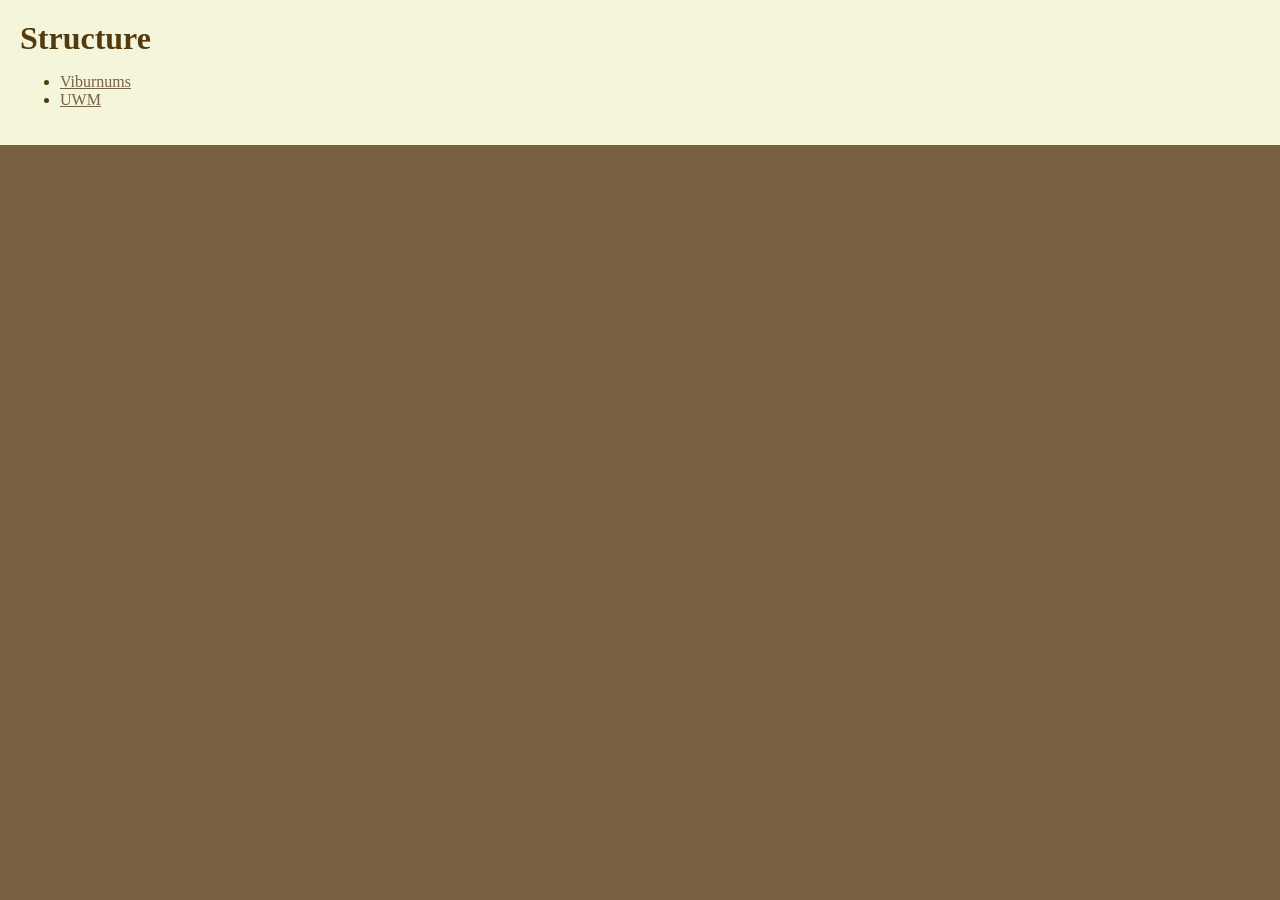
<file: index.html>
<!DOCTYPE html>
<html lang="en">
    <head>
        <meta charset="UTF-8">
        <title>Structure :D</title>
        <link rel="stylesheet" href="style.css">
    </head>

    <body>
        <header class="main-header">
            <h1>Structure</h1>

            <ul>
                <li>
                    <a class="a-link" href=viburnums.html>Viburnums</a>
                </li>
                <li>
                    <a class="a-link" href="uwm.html">UWM</a>
                </li>
            </ul>
        </header>
    </body>




</html>
</file>
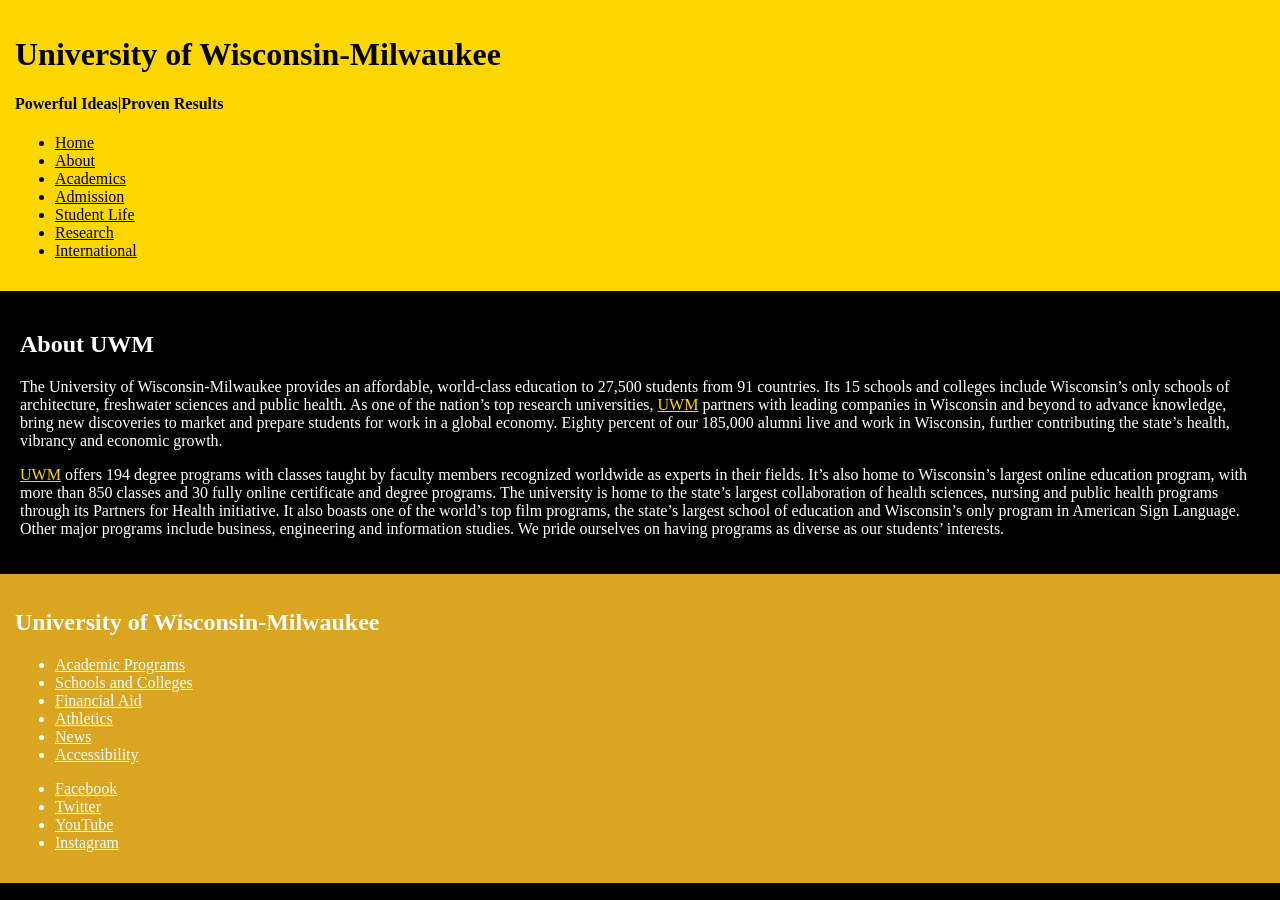
<file: uwm.html>
<!DOCTYPE html>
<html lang="en">
    <head>
        <meta charset="UTF-8">
        <title>UWM</title>
        <link rel="stylesheet" href="uwm.css"> 
    </head>

    <body>
        <header class="uw-header">
            <h1>University of Wisconsin-Milwaukee</h1>
            <h4>Powerful Ideas|Proven Results</h4>

            <ul>
                <li>
                    <a class="link" href="">Home</a>
                </li>
                <li>
                    <a class="link" href="">About</a>
                </li>
                <li>
                    <a class="link" href="">Academics</a>
                </li>
                <li>
                    <a class="link" href="">Admission</a>
                </li>
                <li>
                    <a class="link" href="">Student Life</a>
                </li>
                <li>
                    <a class="link" href="">Research</a>
                </li>
                <li>
                    <a class="link" href="">International</a>
                </li>
            </ul>
        </header>

        <main class="uw-main">
            <h2>About UWM</h2>

            <p>The University of Wisconsin-Milwaukee provides an affordable, world-class education to 27,500 students from 91 countries. Its 15 schools and colleges include Wisconsin’s only schools of architecture, freshwater sciences and public health. As one of the nation’s top research universities, <a class="b-link" href="">UWM</a> partners with leading companies in Wisconsin and beyond to advance knowledge, bring new discoveries to market and prepare students for work in a global economy. Eighty percent of our 185,000 alumni live and work in Wisconsin, further contributing the state’s health, vibrancy and economic growth.</p>

            <p><a class="b-link" href="">UWM</a> offers 194 degree programs with classes taught by faculty members recognized worldwide as experts in their fields. It’s also home to Wisconsin’s largest online education program, with more than 850 classes and 30 fully online certificate and degree programs. The university is home to the state’s largest collaboration of health sciences, nursing and public health programs through its Partners for Health initiative. It also boasts one of the world’s top film programs, the state’s largest school of education and Wisconsin’s only program in American Sign Language. Other major programs include business, engineering and information studies. We pride ourselves on having programs as diverse as our students’ interests.</p>
        </main>

        <footer class="uw-foot">
            <h2>University of Wisconsin-Milwaukee</h2>

            <ul>
                <li>
                    <a class="a-link" href="">Academic Programs</a>
                </li>
                <li>
                    <a class="a-link" href="">Schools and Colleges</a>
                </li>
                <li>
                    <a class="a-link" href="">Financial Aid</a>
                </li>
                <li>
                    <a class="a-link" href="">Athletics</a>
                </li>
                <li>
                    <a class="a-link" href="">News</a>
                </li>
                <li>
                    <a class="a-link" href="">Accessibility</a>
                </li>
            </ul>
            <ul>
                <li>
                    <a class="a-link" href="">Facebook</a>
                </li>
                <li>
                    <a class="a-link" href="">Twitter</a>
                </li>
                <li>
                    <a class="a-link" href="">YouTube</a>
                </li>
                <li>
                    <a class="a-link" href="">Instagram</a>
                </li>
            </ul>

        </footer>
    </body>
</file>
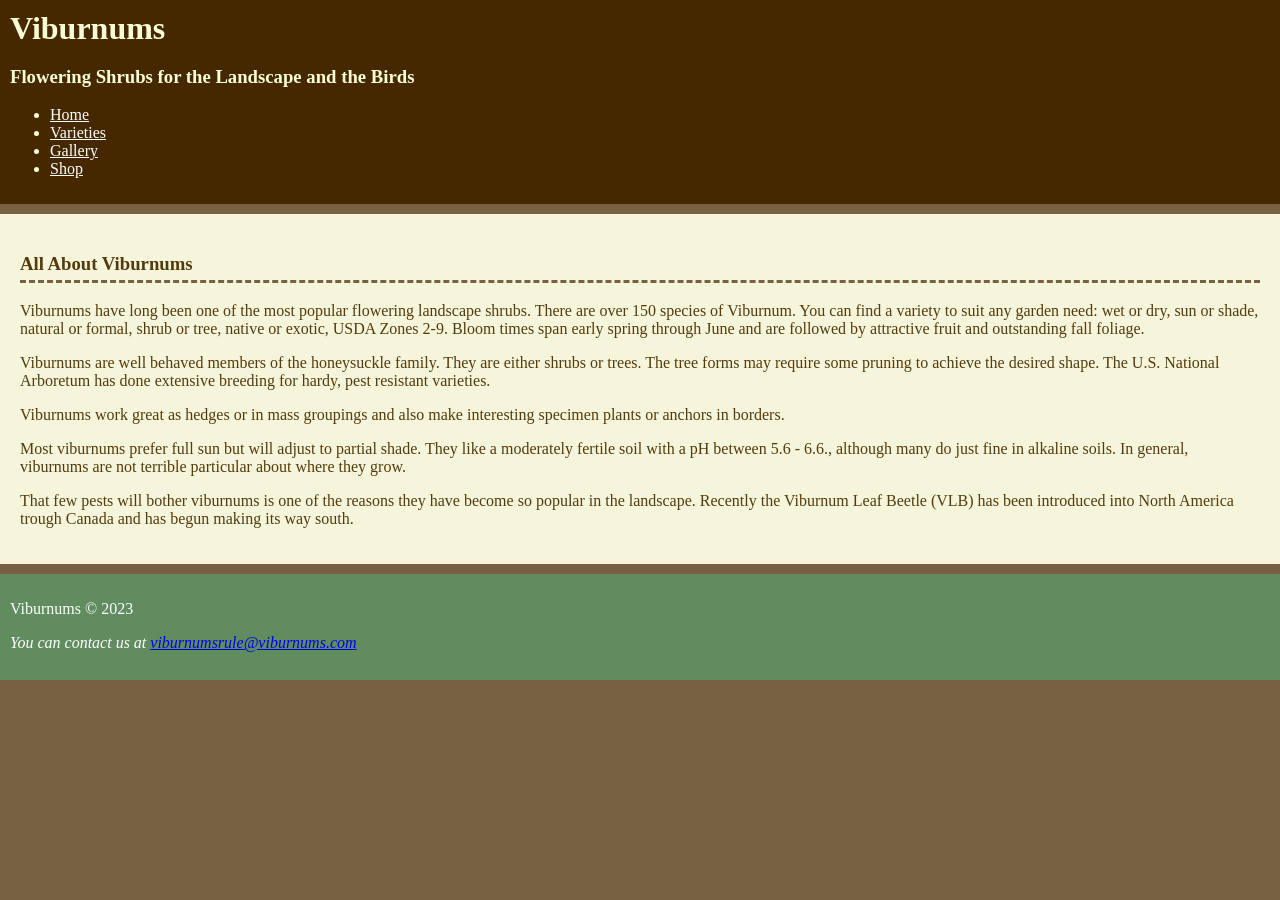
<file: viburnums.html>
<!DOCTYPE html>
<html lang="en">
    <head>
        <meta charset="UTF-8">
        <title>Viburnums</title>
        <link rel="stylesheet" href="style.css"> 
    </head>

    <body>
        <header class="v-header">
            <h1>Viburnums</h1>

            <h3>Flowering Shrubs for the Landscape and the Birds</h2>

            <ul>
                <li>
                    <a class="link" href="index.html">Home</a>
                </li>
                <li>
                    <a class="link" href="">Varieties</a>
                </li>
                <li>
                    <a class="link" href="">Gallery</a>
                </li>
                <li>
                    <a class="link" href="">Shop</a>
                </li>
            </ul>
        </header>
    
    <main class="v-body">
        <h3 class="branded-border">All About Viburnums</h3>

        <p>Viburnums have long been one of the most popular flowering landscape shrubs. There are over 150 species of Viburnum. You can find a variety to suit any garden need: wet or dry, sun or shade, natural or formal, shrub or tree, native or exotic, USDA Zones 2-9. Bloom times span early spring through June and are followed by attractive fruit and outstanding fall foliage.</p>
        <p>Viburnums are well behaved members of the honeysuckle family. They are either shrubs or trees. The tree forms may require some pruning to achieve the desired shape. The U.S. National Arboretum has done extensive breeding for hardy, pest resistant varieties.</p>
        <p>Viburnums work great as hedges or in mass groupings and also make interesting specimen plants or anchors in borders.</p>
        <p>Most viburnums prefer full sun but will adjust to partial shade. They like a moderately fertile soil with a pH between 5.6 - 6.6., although many do just fine in alkaline soils. In general, viburnums are not terrible particular about where they grow.</p>
        <p>That few pests will bother viburnums is one of the reasons they have become so popular in the landscape. Recently the Viburnum Leaf Beetle (VLB) has been introduced into North America trough Canada and has begun making its way south.</p>
    </main>

    <footer class="v-footer">
        <p>Viburnums &copy 2023</p>

        <address>
            You can contact us at <a href="mailto:viburnumsrule@viburnums.com">viburnumsrule@viburnums.com</a>
        </address>
        <br>
    </footer>


</body>
</html>
</file>
<file: style.css>
html {
    background-color: rgb(120, 96, 66);
    color: rgb(83, 59, 13)
}

body {
    margin: 0px
}

h1 {
    margin: 0px;
}

.branded-border {
    border-bottom: 3px dashed rgb(120, 96, 66);
    padding-bottom: 5px;
}

.main-header {
    background-color: beige;
    padding: 20px;
}

.v-header {
    background-color: rgb(69, 40, 0);
    color: rgb(248, 255, 215);
    padding: 10px;
    margin-bottom: 10px;
}

.link {
    color: white
}

.a-link {
    color: rgb(120, 96, 66)
}

.a-link:visited {
    border:  1px dashed black;
}

.a-link:hover {
    color: goldenrod;
    font-size: 18px;
}

.a-link:active {
    font-size: 40px;
}

.a-link:focus {
    padding: 5px;
}



.v-body {
    background-color: beige;
    padding: 20px;
}


.v-footer {
    background-color: rgb(96, 140, 96);
    color: white;
    padding: 10px;
    margin-top: 10px;
}
</file>
<file: uwm.css>
html {
    background: black;
    color: white;
}

body {
    margin: 0px;
} 

.uw-header {
    background-color: gold;
    color: black;
    padding: 15px;
    list-style: square;
}

.link {
    color: black;
}

.a-link {
    color: white;
}

.b-link {
    color: gold;
}

.uw-main {
    padding: 20px;
}

.uw-foot {
    background-color: goldenrod;
    padding: 15px;
}
</file>
